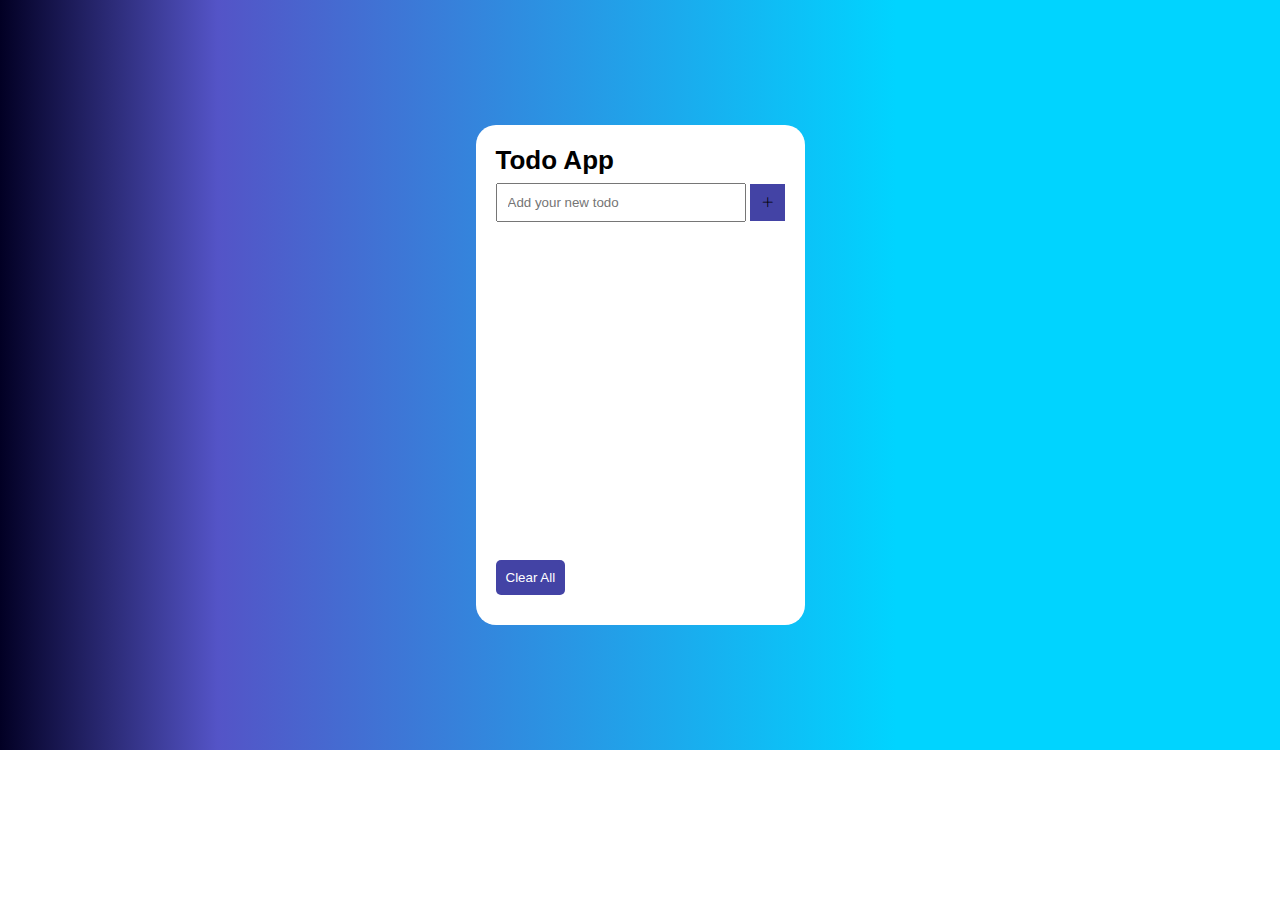
<file: TODO LIST/index.html>
<!DOCTYPE html>
<html lang="en">
<head>
    <meta charset="UTF-8">
    <meta http-equiv="X-UA-Compatible" content="IE=edge">
    <meta name="viewport" content="width=device-width, initial-scale=1.0">
    <title>Document</title>
    <link rel="stylesheet" href="https://cdn.jsdelivr.net/npm/bootstrap-icons@1.11.3/font/bootstrap-icons.min.css">
    <link rel="stylesheet" href="style.css">
</head>
<body>
    <header class="Header">
        <div class="Main">
            <h2 style="font-size: 26px; font-family: Arial, Helvetica, sans-serif; font-weight: 900;">Todo App</h2>
            <p  class="eeew">bir soz daxil edin!!!</p>
            <input  type="text" placeholder="Add your new todo" class="inputt">
            <button class="bTn">
                <i class="bi bi-plus-lg" ></i>
            </button>
                <ul class="Main__ul">
                </ul>
                <button class="Clear">Clear All</button>
        </div>
        <script src="./script.js"></script>
    </header>
</body>
</html>
</file>
<file: TODO LIST/style.css>
*{
    margin: 0;
    padding: 0;
    box-sizing: border-box;
}
.Header{
    width: 100%;
    height: 750px;
    background: rgb(2,0,36);
    background: linear-gradient(90deg, rgba(2,0,36,1) 0%, rgba(84,84,199,1) 17%, rgba(0,212,255,1) 70%);
    display: flex;
    justify-content: center;
    align-items: center;
}
.Main{
    background-color: white;
    min-width: 300px;
    min-height: 500px;
    padding: 20px;
    position: relative;
    border-radius: 20px;
}
.inputt{
    padding: 10px;
    width: 250px;
    margin-top: 7px;
}
.Clear{
    position: absolute;
    bottom: 30px;
}
li{
    list-style-type: none ;
    background-color: rgb(210, 210, 210 , 0.4);
    height: 26px;
    margin-top: 10px;
    font-size: 23px;
}
ul{
    display: flex;
    flex-direction: column;
    gap: 6px;
}
.bTn{
    padding: 10px;
    background-color:rgb(67, 67, 165);
    border: 1px solid transparent;
}
.Clear{
    padding: 9px;
    background-color:rgb(67, 67, 165);
    color: white;
    border: 1px solid transparent;
    border-radius: 5px;
}
p{
    margin-top: 20px;
    color: red;
    display: none;
    font-family:Verdana, Geneva, Tahoma, sans-serif;
}
</file>
